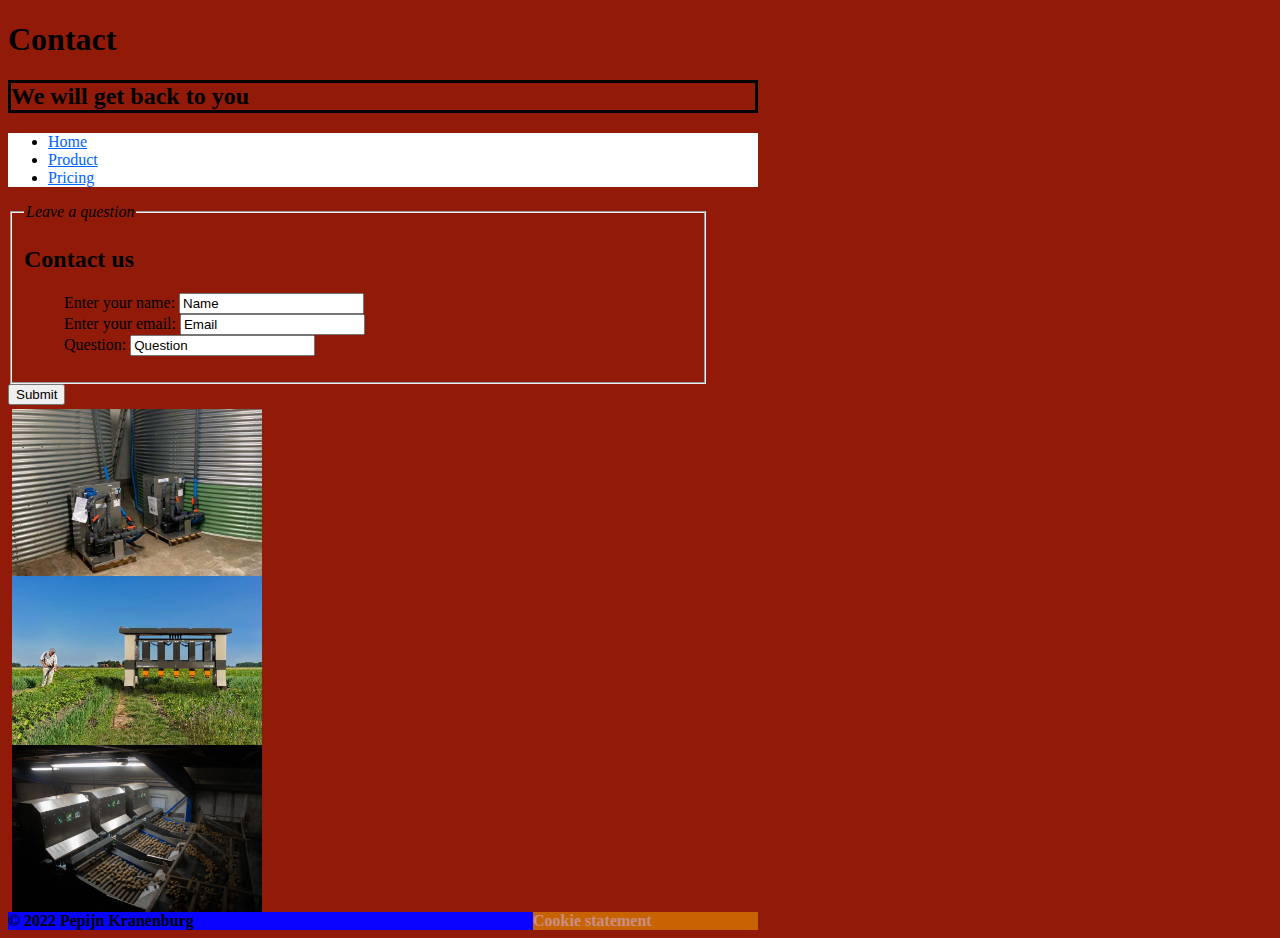
<file: contact.html>
<!DOCTYPE html>
<html lang="en">
	<head>
		<meta charset="utf-8" />
		<meta name="keywords" content="tech, technologies, science, sports, contact" />
		<meta name="description" content="A contactpage where people can send in their information with a question" />
		<meta name="author" content="Pepijn Kranenburg" />
		
		<link 
			rel="icon" 
			type="image/x-icon" 
			href="img/favicon.ico"
			/>
		<link 
			rel="stylesheet"
			type="text/css"
			href="css/style.css"
			/>
		
		<title> 
			Sport technologies 
		</title> 
	</head> 
	
	<body>
		<header class="mainHeader">
				<h1 class="firstTitle"> 
					Contact
				</h1>

				<h2 class="secondTitle"> 
					We will get back to you 
				</h2>
			
			<nav class="normalNavigation">
				<ul>
					<li>
						<a href="index.html"> 
							Home
						</a>
					</li>
					<li>
						<a href="product.html"> 
							Product
						</a>
					</li>
					<li>
						<a href="pricing.html"> 
							Pricing
						</a>
					</li>
				</ul>
			</nav>
			
			<nav class = "mobileNavigation">
				<nav class="hamburger"> 
					<input type="checkbox" class="hamburgercheck"/>
						<img src="img/hamburger.png" title="hamburger" alt="hamburger" class="open"/>
						<img src="img/cross.png" title="cross" alt="cross" class="close"/>
						<ul class="menu">
							<li>
								<a href="index.html">
									Home
								</a>
							</li>
							<li>	
								<a href="product.html">
									Product
								</a>
							</li>
							<li>
								<a href="pricing.html">
									Pricing
								</a>
							</li>						
						</ul>
				</nav>
			</nav>
		</header>
		
		<section class="contactSection">
			<form
				action = "contact.html"
				method = "get"
				>
				<fieldset>
					<legend>
						<em>
							Leave a question
						</em>
					</legend>
					<h2>
						Contact us
					</h2>					
					<ul class="formlist"> 
						<li>					
							<label for="name">
								Enter your name:
							</label>
							<input type="text" id="name" name="name" value="Name"/>
						</li>
						<li>
							<label for="email">
								Enter your email:
							</label>
							<input type="email" id="email" name="email" value="Email"/>
						</li>
						<li>
							<label for="message">
								Question:
							</label>
							<input type="text" id="message" name="message" value="Question"/>
						</li>
					</ul>	
				</fieldset>
				<input type="submit" value="Submit"/>	
			</form>
			
			<aside class="asideContact">
				<figure class="asideFigure4">
					<a href="https://www.inholland.nl/"> 
						<img src="img/nanobubbel.jpg" title="Nanobubbel" alt="Nanobubbel Generator" />
					</a>
				</figure>
				<figure class="asideFigure5">
					<a href="https://www.inholland.nl/"> 
						<img src="img/agrobot.jpg" title="Agrobot" alt="Agrobot" />
					</a>
				</figure>
				<figure	class="asideFigure6">
					<a href="https://www.inholland.nl/"> 
						<img src="img/eletronicsorter.jpg" title="E-Sorter" alt="Eletronic Sorter" />
					</a>
				</figure>
			
			</aside>
		</section> 		
		
		<footer class="footerBottem"> 
			<strong id="copyright">
				&copy; 2022 Pepijn Kranenburg 
			</strong>
							
			<strong id="cookie">
				Cookie statement
			</strong>
		</footer>
	</body>
</html>
</file>
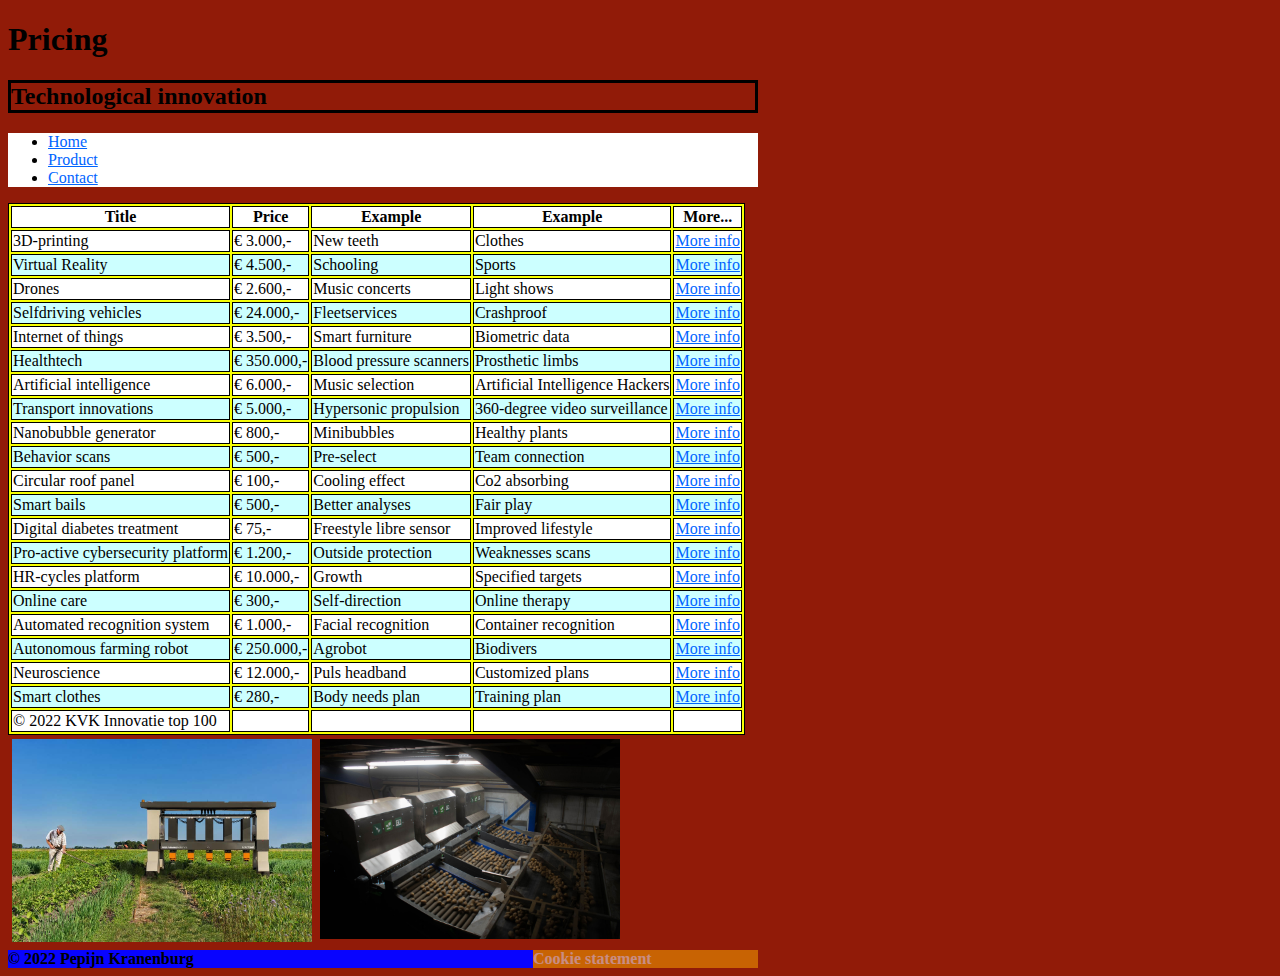
<file: pricing.html>
<!DOCTYPE html>
<html lang="en">
	<head>
		<meta charset="utf-8" />
		<meta name="keywords" content="tech, technologies, science, sports, pricing" />
		<meta name="description" content="A page with the pricingtable of multiple technological innovations" />
		<meta name="author" content="Pepijn Kranenburg" />
		
		<link 
			rel="icon" 
			type="image/x-icon" 
			href="img/favicon.ico"
			/>
		<link 
			rel="stylesheet"
			type="text/css"
			href="css/style.css"
			/>
		
		<title> 
			Sport technologies 
		</title> 	
	</head> 
	
	<body>
		<header class="mainHeader">
				<h1 class="firstTitle"> 
					Pricing
				</h1>

				<h2 class="secondTitle"> 
					Technological innovation 
				</h2>
			
			<nav class="normalNavigation">
				<ul>
					<li>
						<a href="index.html"> 
							Home
						</a>
					</li>
					<li>
						<a href="product.html"> 
							Product
						</a>
					</li>
					<li>
						<a href="contact.html"> 
							Contact
						</a>
					</li>
				</ul>
			</nav>
			
			<nav class = "mobileNavigation">
				<nav class="hamburger"> 
					<input type="checkbox" class="hamburgercheck"/>
						<img src="img/hamburger.png" title="hamburger" alt="hamburger" class="open"/>
						<img src="img/cross.png" title="cross" alt="cross" class="close"/>
						<ul class="menu">
							<li>
								<a href="index.html">
									Home
								</a>
							</li>
							<li>	
								<a href="product.html">
									Product
								</a>
							</li>
							<li>
								<a href="contact.html">
									Contact
								</a>
							</li>						
						</ul>
				</nav>
			</nav>
		</header>
		
		<section class="mainSection">
			<h2 class="headPage">
				Prices
			</h2>
			<table class="mainTable"> 
				<colgroup>
					<col />
					<col />
					<col />
					<col />
					<col />
				</colgroup>	
				<thead>
					<tr>	
						<th>
							Title
						</th>
						<th>
							Price
						</th>
						<th>
							Example
						</th>
						<th>
							Example
						</th>
						<th>
							More...
						</th>
					</tr>
				</thead>
				<tr>
					<td>
						3D-printing	
					</td>
					<td>
						&euro; 3.000,-
					</td>
					<td>
						New teeth
					</td>
					<td>
						Clothes
					</td>
					<td>
						<a href="https://www.kvkinnovatietop100.nl/site/editie-2022">
							More info
						</a>
					</td>
				</tr>
				<tr>
					<td>
						Virtual Reality
					</td>
					<td>
						&euro; 4.500,-
					</td>
					<td>
						Schooling
					</td>
					<td>
						Sports
					</td>
					<td>
						<a href="https://www.kvkinnovatietop100.nl/site/editie-2022">
							More info
						</a>
					</td>
				</tr>
				<tr>
					<td>
						Drones
					</td>
					<td>
						&euro; 2.600,-
					</td>
					<td>
						Music concerts
					</td>
					<td>
						Light shows
					</td>
					<td>
						<a href="https://www.kvkinnovatietop100.nl/site/editie-2022">
							More info
						</a>
					</td>
				</tr>
				<tr>
					<td>
						Selfdriving vehicles
					</td>
					<td>
						&euro; 24.000,-
					</td>
					<td>
						Fleetservices 
					</td>
					<td>
						Crashproof
					</td>
					<td>
						<a href="https://www.kvkinnovatietop100.nl/site/editie-2022">
							More info
						</a>
					</td>
				</tr>
				<tr>
					<td>
						Internet of things
					</td>
					<td>
						&euro; 3.500,-
					</td>
					<td>
						Smart furniture
					</td>
					<td>
						Biometric data
					</td>
					<td>
						<a href="https://www.kvkinnovatietop100.nl/site/editie-2022">
							More info
						</a>
					</td>
				</tr>
				<tr>
					<td>
						Healthtech
					</td>
					<td>
						&euro; 350.000,-
					</td>
					<td>
						Blood pressure scanners
					</td>
					<td>
						Prosthetic limbs
					</td>
					<td>
						<a href="https://www.kvkinnovatietop100.nl/site/editie-2022">
							More info
						</a>
					</td>
				</tr>
				<tr>
					<td>
						Artificial intelligence
					</td>
					<td>
						&euro; 6.000,-
					</td>
					<td>
						Music selection
					</td>
					<td>
						Artificial Intelligence Hackers
					</td>
					<td>
						<a href="https://www.kvkinnovatietop100.nl/site/editie-2022">
							More info
						</a>
					</td>
				</tr>
				<tr>
					<td>
						Transport innovations
					</td>
					<td>
						&euro; 5.000,-
					</td>
					<td>
						Hypersonic propulsion
					</td>
					<td>
						360-degree video surveillance 
					</td>
					<td>
						<a href="https://www.kvkinnovatietop100.nl/site/editie-2022">
							More info
						</a>
					</td>
				</tr>
				<tr>
					<td>
						Nanobubble generator
					</td>
					<td>
						&euro; 800,-
					</td>
					<td>
						Minibubbles
					</td>
					<td>
						Healthy plants
					</td>
					<td>
						<a href="https://www.kvkinnovatietop100.nl/site/editie-2022">
							More info
						</a>
					</td>
				</tr>
				<tr>
					<td>
						Behavior scans
					</td>
					<td>
						&euro; 500,-
					</td>
					<td>
						Pre-select
					</td>
					<td>
						Team connection
					</td>
					<td>
						<a href="https://www.kvkinnovatietop100.nl/site/editie-2022">
							More info
						</a>
					</td>
				</tr>
				<tr>
					<td>
						Circular roof panel
					</td>
					<td>
						&euro; 100,-
					</td>
					<td>
						Cooling effect
					</td>
					<td>
						Co2 absorbing
					</td>
					<td>
						<a href="https://www.kvkinnovatietop100.nl/site/editie-2022">
							More info
						</a>
					</td>
				</tr>
				<tr>
					<td>
						Smart bails
					</td>
					<td>
						&euro; 500,-
					</td>
					<td>
						Better analyses
					</td>
					<td>
						Fair play
					</td>
					<td>
						<a href="https://www.kvkinnovatietop100.nl/site/editie-2022">
							More info
						</a>
					</td>
				</tr>
				<tr>
					<td>
						Digital diabetes treatment
					</td>
					<td>
						&euro; 75,-
					</td>
					<td>
						Freestyle libre sensor
					</td>
					<td>
						Improved lifestyle
					</td>
					<td>
						<a href="https://www.kvkinnovatietop100.nl/site/editie-2022">
							More info
						</a>
					</td>
				</tr>
				<tr>
					<td>
						Pro-active cybersecurity platform
					</td>
					<td>
						&euro; 1.200,-
					</td>
					<td>	
						Outside protection
					</td>
					<td>
						Weaknesses scans
					</td>
					<td>
						<a href="https://www.kvkinnovatietop100.nl/site/editie-2022">
							More info
						</a>
					</td>
				</tr>
				<tr>
					<td>
						HR-cycles platform
					</td>
					<td>	
						&euro; 10.000,-
					</td>
					<td>
						Growth
					</td>
					<td>
						Specified targets
					</td>
					<td>
						<a href="https://www.kvkinnovatietop100.nl/site/editie-2022">
							More info
						</a>
					</td>
				</tr>
				<tr>
					<td>
						Online care
					</td>
					<td>
						&euro; 300,-
					</td>
					<td>
						Self-direction
					</td>
					<td>
						Online therapy
					</td>
					<td>
						<a href="https://www.kvkinnovatietop100.nl/site/editie-2022">
							More info
						</a>
					</td>
				</tr>
				<tr>
					<td>
						Automated recognition system
					</td>
					<td>
						&euro; 1.000,-
					</td>
					<td>
						Facial recognition
					</td>
					<td>
						Container recognition
					</td>
					<td>
						<a href="https://www.kvkinnovatietop100.nl/site/editie-2022">
							More info
						</a>
					</td>
				</tr>
				<tr>
					<td>
						Autonomous farming robot
					</td>
					<td>
						&euro; 250.000,-
					</td>
					<td>
						Agrobot
					</td>
					<td>
						Biodivers
					</td>
					<td>
						<a href="https://www.kvkinnovatietop100.nl/site/editie-2022">
							More info
						</a>
					</td>
				</tr>
				<tr>
					<td>
						Neuroscience
					</td>
					<td>
						&euro; 12.000,-
					</td>
					<td>
						Puls headband
					</td>
					<td>
						Customized plans
					</td>
					<td>
						<a href="https://www.kvkinnovatietop100.nl/site/editie-2022">
							More info
						</a>
					</td>
				</tr>
				<tr>
					<td>
						Smart clothes
					</td>
					<td>
						&euro; 280,-
					</td>
					<td>
						Body needs plan
					</td>
					<td>
						Training plan
					</td>
					<td>
						<a href="https://www.kvkinnovatietop100.nl/site/editie-2022">
							More info
						</a>
					</td>
				</tr>
				<tfoot>
					<tr>
						<td>
							&copy; 2022 KVK Innovatie top 100
						</td>
						<td>
						</td>
						<td>
						</td>
						<td>
						</td>
						<td>
						</td>
					</tr>
				</tfoot>
			</table>
			
			<aside class="asidePricing">
				<figure class="asideFigure1">
					<a href="https://www.inholland.nl/"> 
						<img src="img/nanobubbel.jpg" title="Nanobubbel" alt="Nanobubbel Generator" />
					</a>
				</figure>
				<figure class="asideFigure2">
					<a href="https://www.inholland.nl/"> 
						<img src="img/agrobot.jpg" title="Agrobot" alt="Agrobot" />
					</a>
				</figure>
				<figure	class="asideFigure3">
					<a href="https://www.inholland.nl/"> 
						<img src="img/eletronicsorter.jpg" title="E-Sorter" alt="Eletronic Sorter" />
					</a>
				</figure>
			
			</aside>
		</section> 	
		
		<footer class="footerBottem"> 
			<strong id="copyright">
				&copy; 2022 Pepijn Kranenburg 
			</strong>
							
			<strong id="cookie">
				Cookie statement
			</strong>
		</footer>
	</body>
</html>
</file>
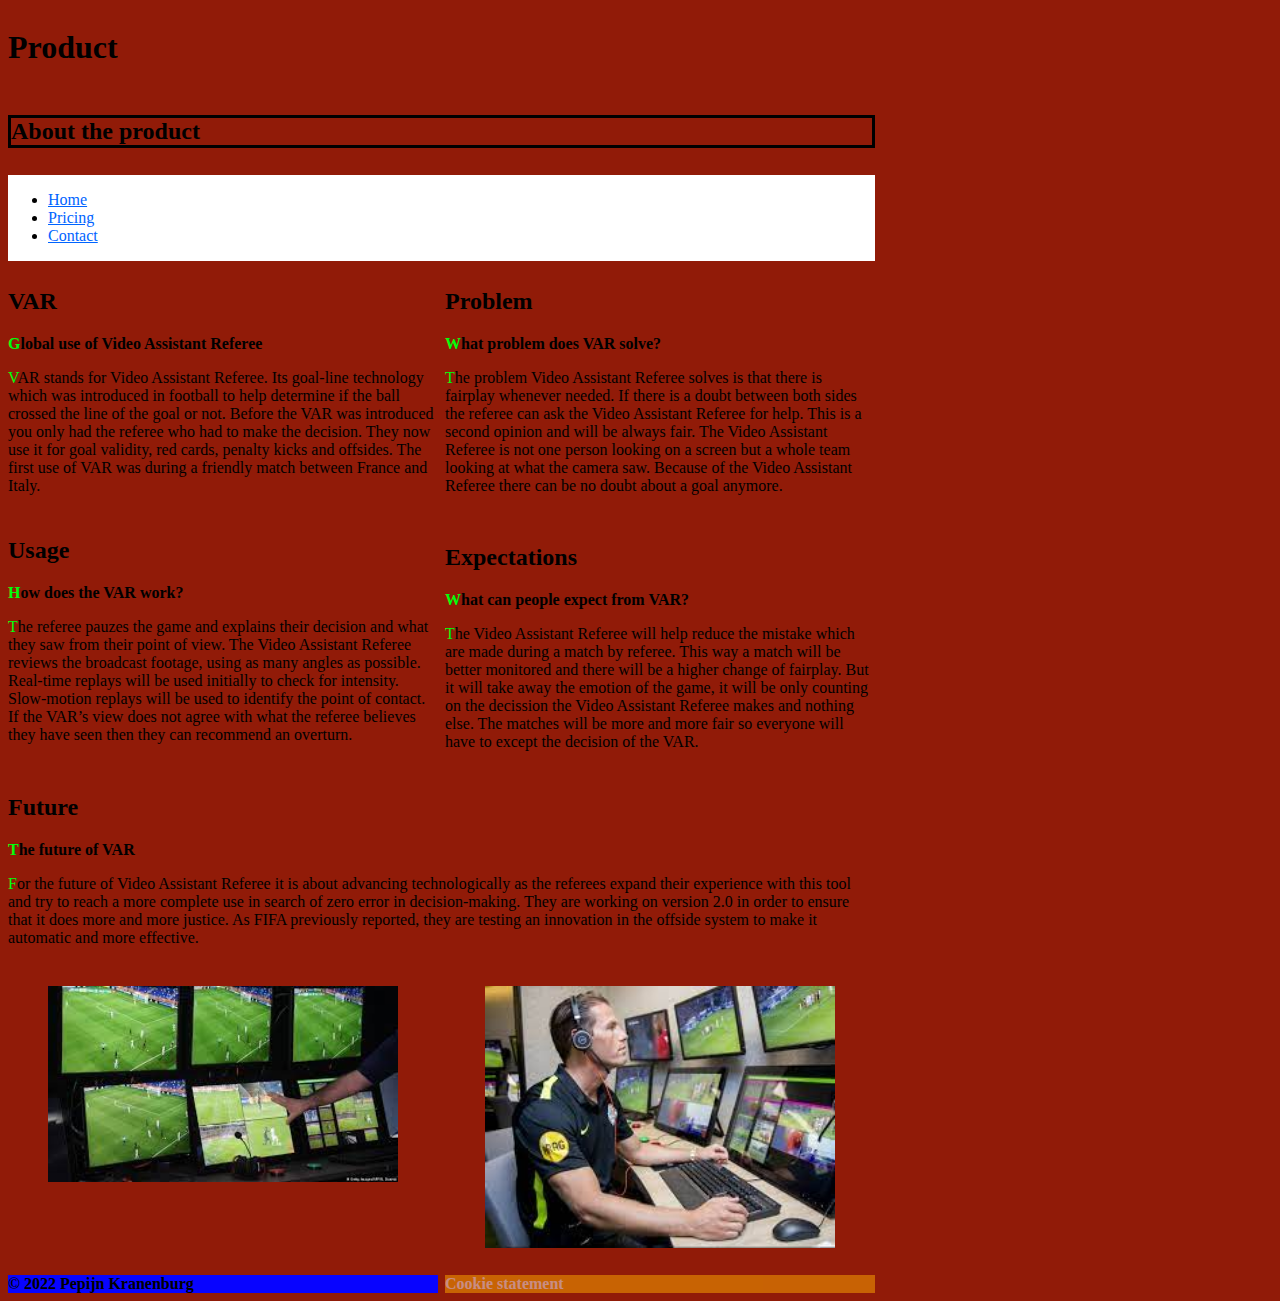
<file: product.html>
<!DOCTYPE html>
<html lang="en">
	<head>
		<meta charset="utf-8" />
		<meta name="keywords" content="tech, technologies, science, sports, innovation" />
		<meta name="description" content="A page about VAR and what its used for and what people can except from it" />
		<meta name="author" content="Pepijn Kranenburg" />
		
		<link 
			rel="icon" 
			type="image/x-icon" 
			href="img/favicon.ico"
			/>
		<link 
			rel="stylesheet"
			type="text/css"
			href="css/style.css"
			/>
		
		<title> 
			Sport technologies 
		</title> 
		
		
	</head> 
	
	<body class="gridcontainer">
		<h1 class="firstTitle"> 
			Product
		</h1>

		<h2 class="secondTitle"> 
			About the product
		</h2>
			
		<nav class="normalNavigation">
			<ul>
				<li>
					<a href="index.html"> 
						Home
					</a>
				</li>
				<li>
					<a href="pricing.html"> 
						Pricing
					</a>
				</li>
				<li>
					<a href="contact.html"> 
						Contact
					</a>
				</li>
			</ul>
		</nav>
			
		<nav class = "mobileNavigation">
			<nav class="hamburger"> 
				<input type="checkbox" class="hamburgercheck"/>
					<img src="img/hamburger.png" title="hamburger" alt="hamburger" class="open"/>
					<img src="img/cross.png" title="cross" alt="cross" class="close"/>
					<ul class="menu">
						<li>	
							<a href="index.html">
								Home
							</a>
						</li>
						<li>
							<a href="pricing.html">
								Pricing
							</a>
						</li>
						<li>
							<a href="contact.html">
								Contact
							</a>
						</li>						
					</ul>
			</nav>
		</nav>	
		
		<article class="articleGlobal">
			<header>
				<h2>
					VAR
				</h2>
			</header>
			<p>
				<strong>
					Global use of Video Assistant Referee 
				</strong>
			</p>
			<p>		
				VAR stands for Video Assistant Referee. Its goal-line technology which was introduced in football to help determine if the ball crossed the line of the 
                goal or not. Before the VAR was introduced you only had the referee who had to make the decision. They now use it for goal validity, red cards, penalty kicks
                and offsides. The first use of VAR was during a friendly match between France and Italy.
			</p>
		</article>
				
		<article class="articleProblem">
			<header>
				<h2>
					Problem
				</h2>
			</header>
			<p>
				<strong>
					What problem does VAR solve?
				</strong>
			</p>
			<p>		
				The problem Video Assistant Referee solves is that there is fairplay whenever needed. If there is a doubt between both sides the referee can ask the Video Assistant Referee
				for help. This is a second opinion and will be always fair. The Video Assistant Referee is not one person looking on a screen but a whole team looking at what the camera saw.
				Because of the Video Assistant Referee there can be no doubt about a goal anymore.
		</article>
				
		<article class="articleUse">
			<header>
				<h2>
					Usage
				</h2>
			</header>
			<p>
				<strong>
					How does the VAR work?
				</strong>
			</p>
			<p>
				The referee pauzes the game and explains their decision and what they saw from their point of view. The Video Assistant Referee reviews the broadcast footage, using as many 
				angles as possible. Real-time replays will be used initially to check for intensity. Slow-motion replays will be used to identify the point of contact. If the VAR’s view does 
				not agree with what the referee believes they have seen then they can recommend an overturn.
			</p>
		</article>
		
		<article class="articleWho">
			<header>
				<h2>
					Who
				</h2>
			</header>
			<p>
				<strong>
					Who uses the VAR?
				</strong>
			</p>
			<p>
				The Video Assistant Referee is mostly used in big games with big clubs playing against eachother. This year nearly 60 leagues and a few other cup competitions use the Video 
				Assistant Referee. These include the Premier League, Bundesliga, Serie A, La Liga, Ligue 1, the FA Cup, Coppa Italia and many more. Also UEfA uses the Video Assistant Referee
				during their games. Even FIFA World Cup using the Video Assistant Referee.
			</p>	
		</article>
		
		<article class="articleService">
			<header>
				<h2>
					Expectations
				</h2>
			</header>
			<p>
				<strong>
					What can people expect from VAR?
				</strong>
			</p>
			<p>
				The Video Assistant Referee will help reduce the mistake which are made during a match by referee. This way a match will be better monitored and there will be a higher change of 
				fairplay. But it will take away the emotion of the game, it will be only counting on the decission the Video Assistant Referee makes and nothing else. The matches will be more and 
				more fair so everyone will have to except the decision of the VAR.
			</p>
		</article>
		
		<article class="articleFuture">
			<header>
				<h2>
					Future
				</h2>
			</header>
			<p>
				<strong>
					The future of VAR
				</strong>
			</p>
			<p>
				For the future of Video Assistant Referee it is about advancing technologically as the referees expand their experience with this tool and try to reach a more complete use in search 
				of zero error in decision-making. They are working on version 2.0 in order to ensure that it does more and more justice. As FIFA previously reported, they are testing an innovation 
				in the offside system to make it automatic and more effective.				
			</p>
		</article>
			
		<figure class="gridFigure1">
			<a href="https://www.inholland.nl/"> 
				<img src="img/var.jpg" title="VAR" alt="Video Assistant Referee"/>
			</a>
		</figure>
		<figure class="gridFigure2">
			<a href="https://www.inholland.nl/"> 
				<img src="img/var-referee.jpg" title="VAR referee" alt="VAR referee" />
			</a>
		</figure>
		<figure	class="gridFigure3">
			<a href="https://www.inholland.nl/"> 
				<img src="img/var-check.jpg" title="VAR check" alt="VAR checking" />
			</a>
		</figure>
 	
		<strong class="copyright">
			&copy; 2022 Pepijn Kranenburg 
		</strong>
							
		<strong class="cookie">
			Cookie statement
		</strong>
	</body>
</html>
</file>
<file: css/style.css>
@media screen and (min-width: 1280px)
	/* Pc version */
	{
	body
		{
		width: 1400px;
		background-color: #01FCC3;
		}
	.firstTitle + .secondTitle
		{
		border-style: solid;
		}
		
	table, th, td	
		{
		border-color: black;
		border-style: double;
		border-width: 1px;
		}
	a:link 
		{
		color: #0064FF;
		}

	a:visited 
		{
		color: #012D71;
		}

	a:hover 
		{
		color: #FF0000;
		}
		
	col:first-child
		{
		background-color: #FF0;
		}
	tr:nth-child(even)
		{
		background-color: #CFF;
		}
	tr:nth-child(odd)
		{
		background-color: #FFF;
		}
	
	p:first-letter
		{
		color: #00FF0C;
		}
	.article1 > p
		{
		background-color: #09C212;
		}
	
	
	.mobileNavigation
		{
		display: none;
		}
	
	.mainSection 
		{		
		display: flex;
		flex-wrap: wrap;
		gap: 0px 250px;
		}
		
	.video 
		{
		width: 550px;
		order: 1;
		}
	.headPage
		{
		display: none;	
		}
	.article1
		{
		background-color: #01853B;
		width: 700px;
		order: 2;
		}
		
	.article2
		{
		background-color: #01853B;
		width: 700px;
		order: 4;
		}
		
	.article3
		{
		background-color: #01853B;
		width: 700px;
		order: 5;
		}	

	.asideRoutes
		{
		background-color: #FC2D01;
		width: 400px;	
		order: 3;
		letter-spacing: 2px;
		line-height: 150%;
		text-indent: 5px;
		word-spacing: 10px;
		}
		
	/* gridcontainer + all classes */
	.gridcontainer
		{
		display: grid;	
		grid-gap: 10px;
		grid-template-areas:	
			'firsTitle 		firsTitle	 	firsTitle	'
			'secondTitle 	secondTitle	 	secondTitle	'
			'navigation 	navigation 		navigation	'
			'articleProblem	articleGlobal	articleUse	'
			'articleProblem	articleGlobal	articleUse	'
			'articleService	articleGlobal	articleUse	'
			'articleService	articleGlobal	articleWho	'
			'articleService	articleGlobal	articleWho	'
			'articleService	articleGlobal	articleWho	'
			'articleService	articleFuture	articleFuture'
			'figure1		figure2			figure3		'
			'figure1		figure2			figure3		'
			'copyright		copyright		cookie		';
		}	
	.firstTitle
		{
		grid-area: firsTitle;
		}	
	.secondTitle
		{
		grid-area: secondTitle;
		}
	.normalNavigation
		{
		grid-area: navigation;
		background-color: #FFFFFF;
		}
	.articleGlobal
		{
		grid-area: articleGlobal;
		}
	.articleProblem
		{
		grid-area: articleProblem;
		}
	.articleUse
		{
		grid-area: articleUse;
		}
	.articleWho
		{
		grid-area: articleWho;
		}
	.articleService
		{
		grid-area: articleService;
		}
	.articleFuture
		{
		grid-area: articleFuture;
		}
	.gridFigure1	
		{
		grid-area: figure1;
		}
	.gridFigure2	
		{
		grid-area: figure2;
		}
	.gridFigure3	
		{
		grid-area: figure3;
		}
	.gridFigure1 img	
		{
		width: 350px;
		}
	.gridFigure2 img	
		{
		width: 350px;
		}
	.gridFigure3 img
		{
		width: 350px;
		}
	.copyright 
		{
		grid-area: copyright;
		background-color: #0804FF;
		}
	.cookie 
		{
		grid-area: cookie;
		background-color: #FA0;
		color: #FFF;
		opacity: 0.5;
		}	
	
	.mainTable
		{
		background-color: #F7FF04;	
		}

	.asidePricing
		{
		width: 400px;	
		}
		
	.asidePricing figure
		{
		width: 350px;
		margin: 4px;
		}
		
	.asidePricing img
		{
		width: 350px;
		}
		
	.footerArticle 
		{
		margin-left: auto;
		}
		
	.footerArticle figure
		{
		margin-left: auto;
		width: 250px;		
		}	
		
	.footerArticle img
		{		
		width: 250px;		
		}

	.footerBottem
		{
		display: flex;
		}
		
	.contactSection 
		{		
		display: flex;
		flex-wrap: wrap;
		gap: 0px 250px;
		}
		
	.asideContact
		{
		width: 400px;
		
		}
		
	.asideContact figure
		{
		width: 350px;
		margin: 4px;
		}
		
	.asideContact img
		{
		width: 350px;
		float: right;
		}
	
	form	
		{
		width: 700px;
		}
	.formlist	
		{
		list-style: none;
		}
	
	#copyright
		{
		background-color: #0804FF;
		flex-basis: 70%;
		flex-shrink: 0;
		flex-grow: 0;		
		}
	#cookie
		{
		background-color: #FA0;
		color: #FFF;
		opacity: 0.5;
		flex-basis: 30%;
		flex-shrink: 0;
		flex-grow: 0;	
		}
	}

@media screen and (min-width: 480px) and (max-width: 1280px)
	/* Tablet version */
	{
	body
		{
		width: 750px;
		background-color: #911B08;
		}
	.firstTitle + .secondTitle
		{
		border-style: solid;
		}	
	
	table, th, td	
		{
		border-color: black;
		border-style: double;
		border-width: 1px;
		}
	col:first-child
		{
		background-color: #FF0;
		}
	tr:nth-child(even)
		{
		background-color: #CFF;
		}
	tr:nth-child(odd)
		{
		background-color: #FFF;
		}
	p:first-letter
		{
		color: #00FF0C;
		}
	.article1 > p
		{
		background-color: #09C212;
		}	
		
		
	.headPage
		{
		display: none;	
		}	
	.mobileNavigation
		{
		display: none;
		}
	.mainSection 
		{		
		display: flex;
		flex-wrap: wrap;
		gap: 0px 250px;
		}
		
	.video 
		{
		width: 550px;
		order: 2;
		}
		
	.article1
		{
		background-color: #01853B;
		order: 5;
		}
		
	.article2
		{
		background-color: #01853B;		
		order: 4;
		}
		
	.article3
		{
		background-color: #01853B;		
		order: 3;
		}	

	.asideRoutes
		{
		background-color: #FC2D01;			
		order: 1;
		letter-spacing: 2px;
		line-height: 150%;
		text-indent: 5px;
		word-spacing: 10px;
		}
	
	/* gridcontainer + all classes */
	.gridcontainer
		{
		display: grid;	
		grid-gap: 7px;
		grid-template-areas:	
			'firsTitle 		firsTitle	 	'
			'secondTitle 	secondTitle	 	'
			'navigation 	navigation 		'
			'articleGlobal	articleProblem	'
			'articleGlobal	articleProblem	'
			'articleUse		articleProblem	'
			'articleUse		articleService	'
			'articleUse		articleService	'
			'articleUse		articleService	'
			'articleFuture	articleFuture	'
			'articleFuture	articleFuture	'
			'figure1		figure2			'
			'figure1		figure2			'
			'copyright		cookie			';
		}	
	.firstTitle
		{
		grid-area: firsTitle;
		}	
	.secondTitle
		{
		grid-area: secondTitle;
		}
	.normalNavigation
		{
		grid-area: navigation;
		background-color: #FFFFFF;
		}
	.articleGlobal
		{
		grid-area: articleGlobal;
		}
	.articleProblem
		{
		grid-area: articleProblem;
		}
	.articleUse
		{
		grid-area: articleUse;
		}
	.articleWho
		{
		grid-area: articleWho;
		display: none;
		}
	.articleService
		{
		grid-area: articleService;
		}
	.articleFuture
		{
		grid-area: articleFuture;
		}
	.gridFigure1	
		{
		grid-area: figure1;
		}
	.gridFigure2	
		{
		grid-area: figure2;
		}
	.gridFigure3	
		{
		grid-area: figure3;
		display: none;
		}
	.gridFigure1 img	
		{
		width: 350px;
		}
	.gridFigure2 img	
		{
		width: 350px;
		}
	.gridFigure3 img
		{
		width: 350px;
		}
	.copyright 
		{
		grid-area: copyright;
		background-color: #0804FF;
		}
	.cookie 
		{
		grid-area: cookie;
		background-color: #FA0;
		color: #FFF;
		opacity: 0.5;
		}	
	
	.mainTable
		{
		background-color: #F7FF04;	
		}
	.asidePricing
		{
		width: 650px;	
		display: flex;
		flex-wrap: wrap;

		}
		
	.asidePricing figure
		{
		width: 300px;
		margin: 4px;
		}
		
	.asidePricing img
		{
		width: 300px;
		}
		
	.asideFigure1
		{
		display: none;
		}
		
	.contactSection 
		{		
		display: flex;
		flex-wrap: wrap;
		gap: 0px 75px;
		}

	.asideContact
		{
		width: 300px;	
		}
		
	.asideContact figure
		{
		width: 250px;
		margin: 4px;
		}
	.asideContact img
		{
		width: 250px;
		float: right;
		}
	
	.footerArticle 
		{
		margin-right: auto;
		}
		
	.footerArticle figure
		{
		margin-right: auto;
		width: 250px;		
		}	
		
	.footerArticle img
		{		
		width: 250px;		
		}

	.footerBottem
		{
		display: flex;
		}
		
	.formlist	
		{
		list-style: none;
		}
		
	#copyright
		{
		background-color: #0804FF;
		flex-basis: 70%;
		flex-shrink: 0;
		flex-grow: 0;		
		}
		
	#cookie
		{
		background-color: #FA0;
		color: #FFF;
		opacity: 0.5;
		flex-basis: 30%;
		flex-shrink: 0;
		flex-grow: 0;		
		}
	}

@media screen and (max-width: 480px)
	/* Mobile version */
	{
	body
		{
		width: 460px;
		background-color: #FF04E4;
		}
	
	table, th, td	
		{border-color: black;
		border-style: double;
		border-width: 1px;
		
		}
	col:first-child
		{
		background-color: #FF0;
		}
	tr:nth-child(even)
		{
		background-color: #CFF;
		}
	tr:nth-child(odd)
		{
		background-color: #FFF;
		}
	
	p:first-letter
		{
		color: #00FF0C;
		}
	.article1 > p
		{
		background-color: #09C212;
		}
		
	.mainHeader 	
		{
		background-color: #FFEC00;
		display: flex;
		flex-wrap: wrap;
		}
	.headPage
		{
		display: none;	
		}	
	.firstTitle
		{	
		order: 1;
		flex-basis: 70%;
		flex-shrink: 0;
		flex-grow: 0;
		}
		
	.secondTitle
		{		
		order: 3;
		}
		
	.menu
		{
		display:none;
		list-style: square;
		}
	
	.hamburger
		{
		position: absolute;
		}
		
	.hamburgercheck
		{
		position: relative;
		opacity: 0;
		width: 50px;
		height: 50px;
		z-index: 9999;
		}
		
	.open
		{
		position: absolute;
		left: 0;
		top: 0;
		width: 50px;
		height: 50px;
		z-index: 8999;
		}
		
	.close
		{
		position: absolute;
		left: 0;
		top: 0;
		width: 50px;
		height: 50px;	
		z-index: 7999;
		}
		
	.hamburgercheck:checked ~ .open
		{
			display:none;
		}	
	.hamburgercheck:checked ~ .menu
		{
			display:block;
		}		
		
	.mainSection 
		{		
		display: flex;
		flex-wrap: wrap;
		gap: 0px 250px;
		}
		
	.video 
		{
		display: none;
		}
		
	.article1
		{
		background-color: #01853B;		
		order: 4;
		}
		
	.article2
		{
		background-color: #01853B;		
		order: 3;
		}
		
	.article3
		{
		background-color: #01853B;	
		order: 2;
		}	

	.asideRoutes
		{
		background-color: #FC2D01;		
		order: 1;
		letter-spacing: 2px;
		line-height: 150%;
		text-indent: 5px;
		word-spacing: 10px;
		}
	
	/* gridcontainer + all classes */
	.gridcontainer
		{
		display: grid;	
		grid-gap: 10px;
		grid-template-areas:	
			'firsTitle 		mobnavigation	'
			'secondTitle 	mobnavigation	'
			'articleService articleService	'
			'articleService	articleService	'
			'articleService	articleService	'
			'articleUse		articleUse		'
			'articleUse		articleUse		'
			'articleUse		articleUse		'
			'articleProblem	articleProblem	'
			'articleProblem	articleProblem	'
			'articleProblem	articleProblem	'
			'articleGlobal	articleGlobal	'
			'articleGlobal	articleGlobal	'
			'articleGlobal	articleGlobal	'
			'figure1		figure1			'
			'figure2		figure2			'
			'figure3		figure3			'
			'copyright		cookie		';
		}	
	.firstTitle
		{
		grid-area: firsTitle;
		}	
	.secondTitle
		{
		grid-area: secondTitle;
		}
	.normalNavigation
		{
		grid-area: navigation;
		display: none;
		}
	.mobileNavigation
		{	
		order: 2;
		flex-basis: 30%;
		flex-shrink: 0;
		flex-grow: 0;
		grid-area: mobnavigation;
		}
	.articleGlobal
		{
		grid-area: articleGlobal;
		}
	.articleProblem
		{
		grid-area: articleProblem;
		}
	.articleUse
		{
		grid-area: articleUse;
		}
	.articleWho
		{
		grid-area: articleWho;
		display: none;
		}
	.articleService
		{
		grid-area: articleService;
		}
	.articleFuture
		{
		grid-area: articleFuture;
		display: none;
		}
	.gridFigure1	
		{
		grid-area: figure1;
		}
	.gridFigure2	
		{
		grid-area: figure2;
		}
	.gridFigure3	
		{
		grid-area: figure3;
		}
	.gridFigure1 img	
		{
		width: 350px;
		}
	.gridFigure2 img	
		{
		width: 350px;
		}
	.gridFigure3 img
		{
		width: 350px;
		}
	.copyright 
		{
		grid-area: copyright;
		background-color: #0804FF;
		}
	.cookie 
		{
		grid-area: cookie;
		background-color: #FA0;
		color: #FFF;
		opacity: 0.5;
		}	
	
	.mainTable
		{
		background-color: #F7FF04;	
		}
	.asidePricing
		{
		width: 420px;
		}
		
	.asidePricing figure
		{
		width: 350px;
		margin: 4px;
		}
		
	.asidePricing img
		{
		width: 350px;
		}
	
	.footerArticle 
		{
		margin: auto;
		}
		
	.footerArticle figure
		{
		margin: auto;
		width: 250px;		
		}	
		
	.footerArticle img
		{		
		width: 250px;		
		}

	.footerBottem
		{
		display: flex;
		}
		
	.contactSection 
		{		
		display: flex;
		flex-wrap: wrap;
		gap: 0px 250px;
		}
	
	.asideContact
		{
		width: 420px;
		}
		
	.asideContact figure
		{
		width: 350px;
		margin: 4px;
		}
		
	.asideContact img
		{
		width: 350px;
		float: right;
		}
		
	.formlist	
		{
		list-style: none;
		}
			
	#copyright
		{
		background-color: #0804FF;
		flex-basis: 70%;
		flex-shrink: 0;
		flex-grow: 0;		
		}
		
	#cookie
		{
		background-color: #FA0;
		color: #FFF;
		opacity: 0.5;
		flex-basis: 30%;
		flex-shrink: 0;
		flex-grow: 0;		
		}
	}
</file>
